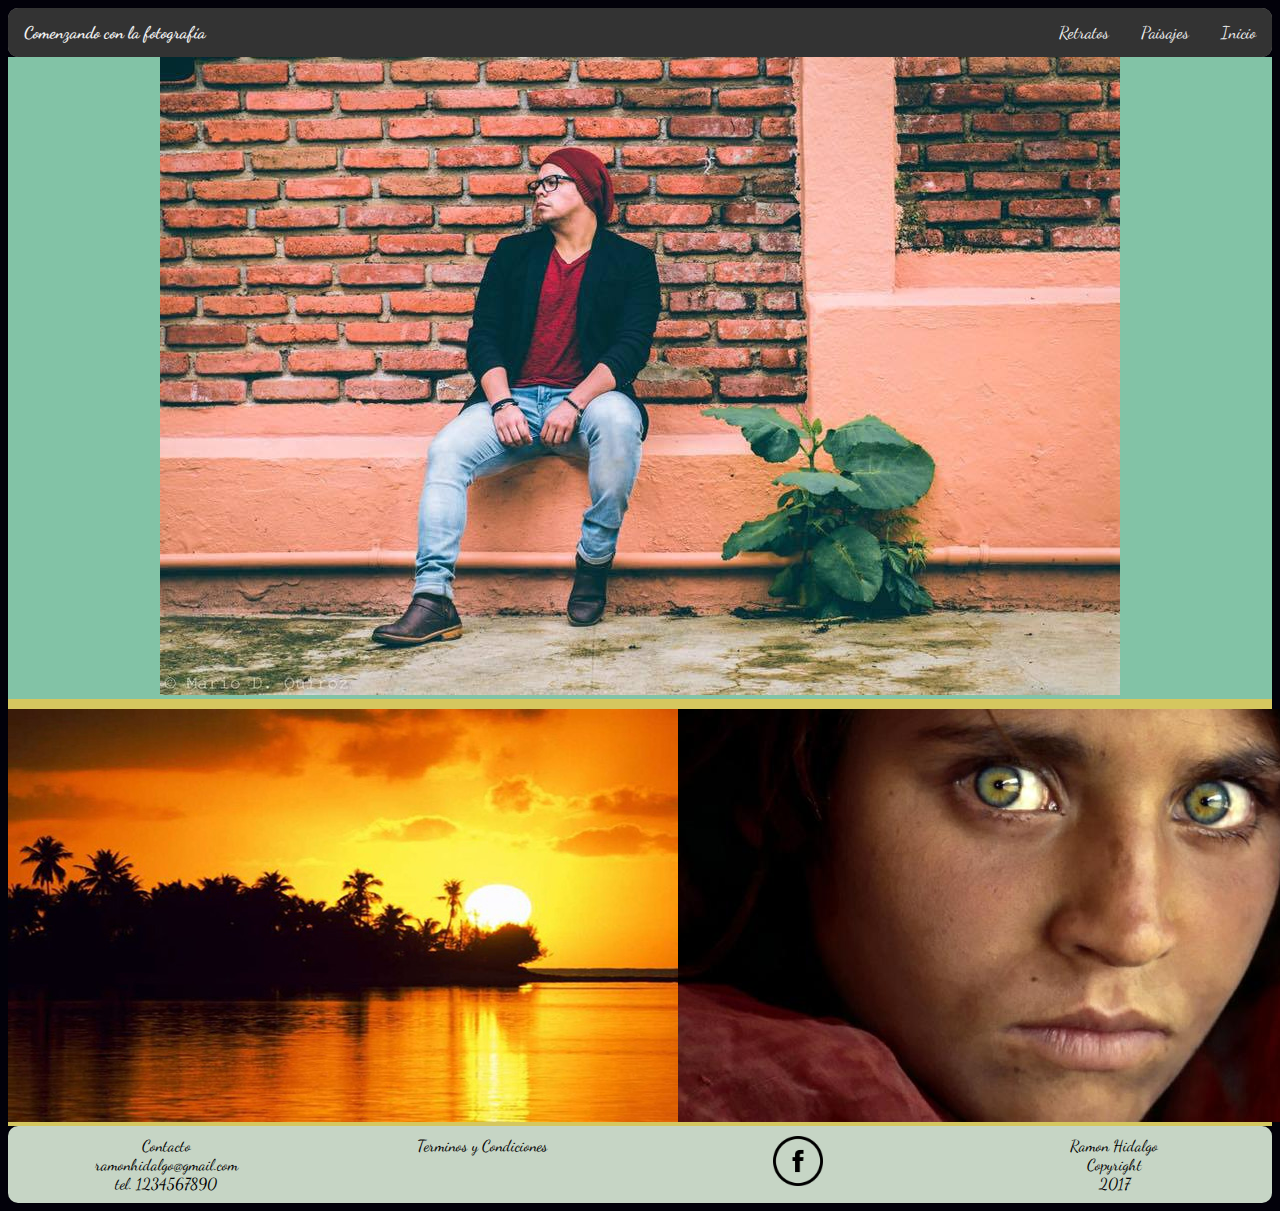
<file: index.html>
<!DOCTYPE html>
<html lang="en">
<head>
	<title>Comenzando con la fotografía</title>
<link href='https://fonts.googleapis.com/css?family=Dancing Script' rel='stylesheet'>
	<link rel="stylesheet" href="css/styles.css">
	<meta charset="utf-8">
	<meta name="viewport" content="width=device-width, initial-scale=1.0">
</head>
<script>
function myFunction() {
    var x = document.getElementById("myTopnav");
    if (x.className === "topnav") {
        x.className += " responsive";
    } else {
        x.className = "topnav";
    }
}
</script>
<body>
  <header>
    <div class="topnav" id="myTopnav">
    <b class="menu">Comenzando con la fotografía</b>
    <a href="index.html">Inicio</a>
    <a href="paisajes.html">Paisajes</a>
    <a href="retratos.html">Retratos</a>
    <a href="javascript:void(0);" style="font-size:15px;" class="icon" onclick="myFunction()">&#9776;</a>
  </div>
  </header>
<div class="container" role="main">
    <img src="images/img1.jpg" alt="imagen principal">

</div>
<div class="flex-container">
<div class="flex1"><a href="paisajes.html"><img id="transform1" src="images/img2.jpg" alt="imagen paisaje"></a></div>
<div class="flex2"><a href="retratos.html"><img id="transform2" src="images/img3.jpg" alt="imagen retratos"></a></div>
</div>
<footer>
  <section id=disponible>
  <div class="contenedor">
    <div>
      Contacto<br>
      ramonhidalgo@gmail.com<br>
      tel. 1234567890
    </div>
    <div>
      Terminos y Condiciones
    </div>
    <div>
      <img src="images/fb.png" style="max-width:50px">
    </div>
    <div>
      Ramon Hidalgo<br>
      Copyright<br>
      2017
    </div>
  </div>
</section>
</footer>

</body>
</html>
</file>
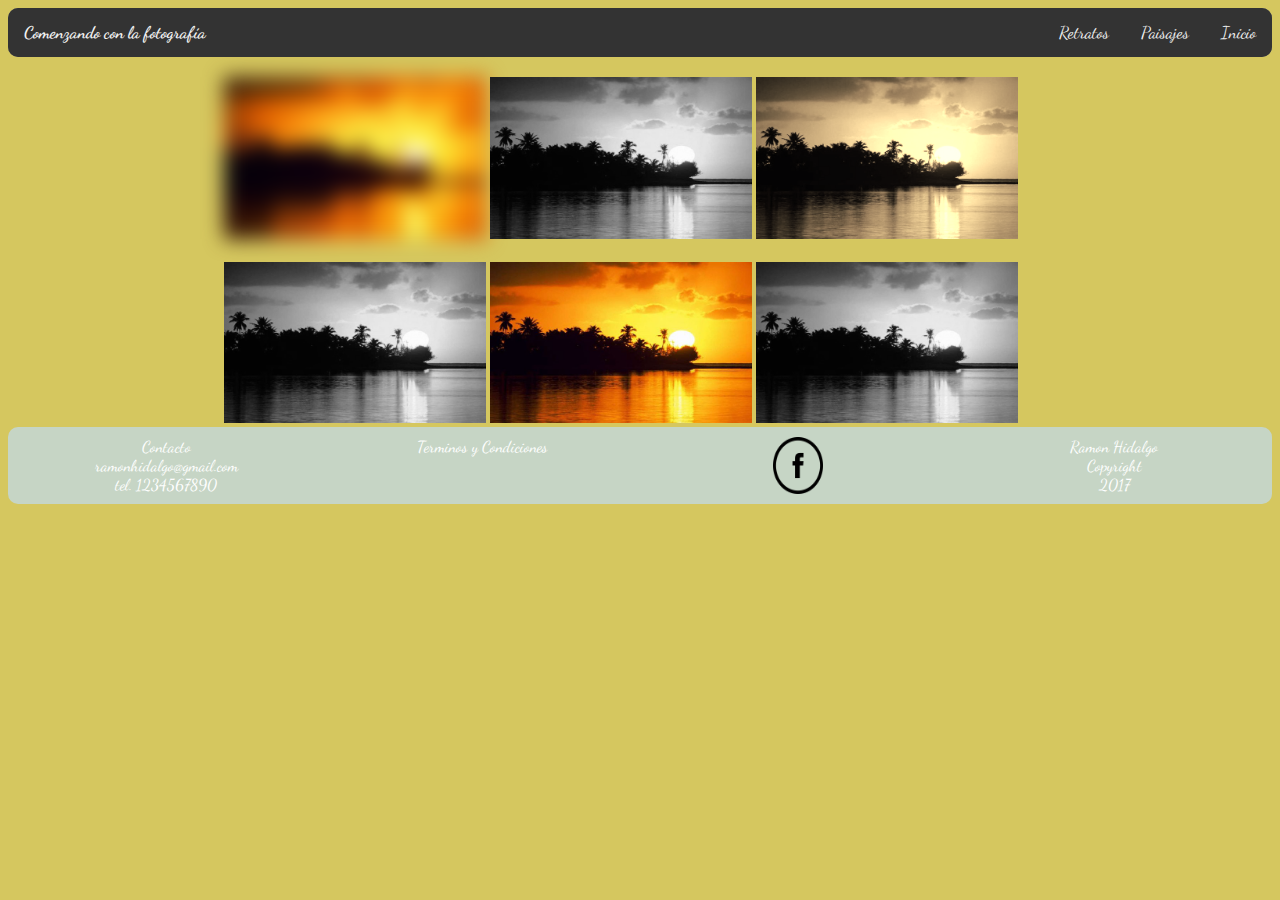
<file: paisajes.html>
<!DOCTYPE html>
<html lang="en">
<head>
	<title>Paisajes</title>
<link href='https://fonts.googleapis.com/css?family=Dancing Script' rel='stylesheet'>
	<link rel="stylesheet" href="css/paisajes.css">
	<meta charset="utf-8">
	<meta name="viewport" content="width=device-width, initial-scale=1.0">
</head>
<script>
function myFunction() {
    var x = document.getElementById("myTopnav");
    if (x.className === "topnav") {
        x.className += " responsive";
    } else {
        x.className = "topnav";
    }
}
</script>
<body>
  <header>
    <div class="topnav" id="myTopnav">
    <b class="menu">Comenzando con la fotografía</b>
    <a href="index.html">Inicio</a>
    <a href="paisajes.html">Paisajes</a>
    <a href="retratos.html">Retratos</a>
    <a href="javascript:void(0);" style="font-size:15px;" class="icon" onclick="myFunction()">&#9776;</a>
  </div>
  </header>
  <div class="wrapper">
    <div id="main">
      <img id="img1" src="images/img2.jpg" width="500px">
      <img id="img2" src="images/img2.jpg" width="500px">
      <img id="img3" src="images/img2.jpg" width="500px">
      <br>
      <br>
      <img id="img4" src="images/img2.jpg" width="500px">
      <img id="img5" src="images/img2.jpg" width="500px">
      <img id="img6" src="images/img2.jpg" width="500px">
    </div>
  </div>
  <footer>
    <section id=disponible>
    <div class="contenedor">
      <div>
        Contacto<br>
        ramonhidalgo@gmail.com<br>
        tel. 1234567890
      </div>
      <div>
        Terminos y Condiciones
      </div>
      <div>
        <img src="images/fb.png" style="max-width:50px">
      </div>
      <div>
        Ramon Hidalgo<br>
        Copyright<br>
        2017
      </div>
    </div>
  </section>
  </footer>
</body>
</html>
</file>
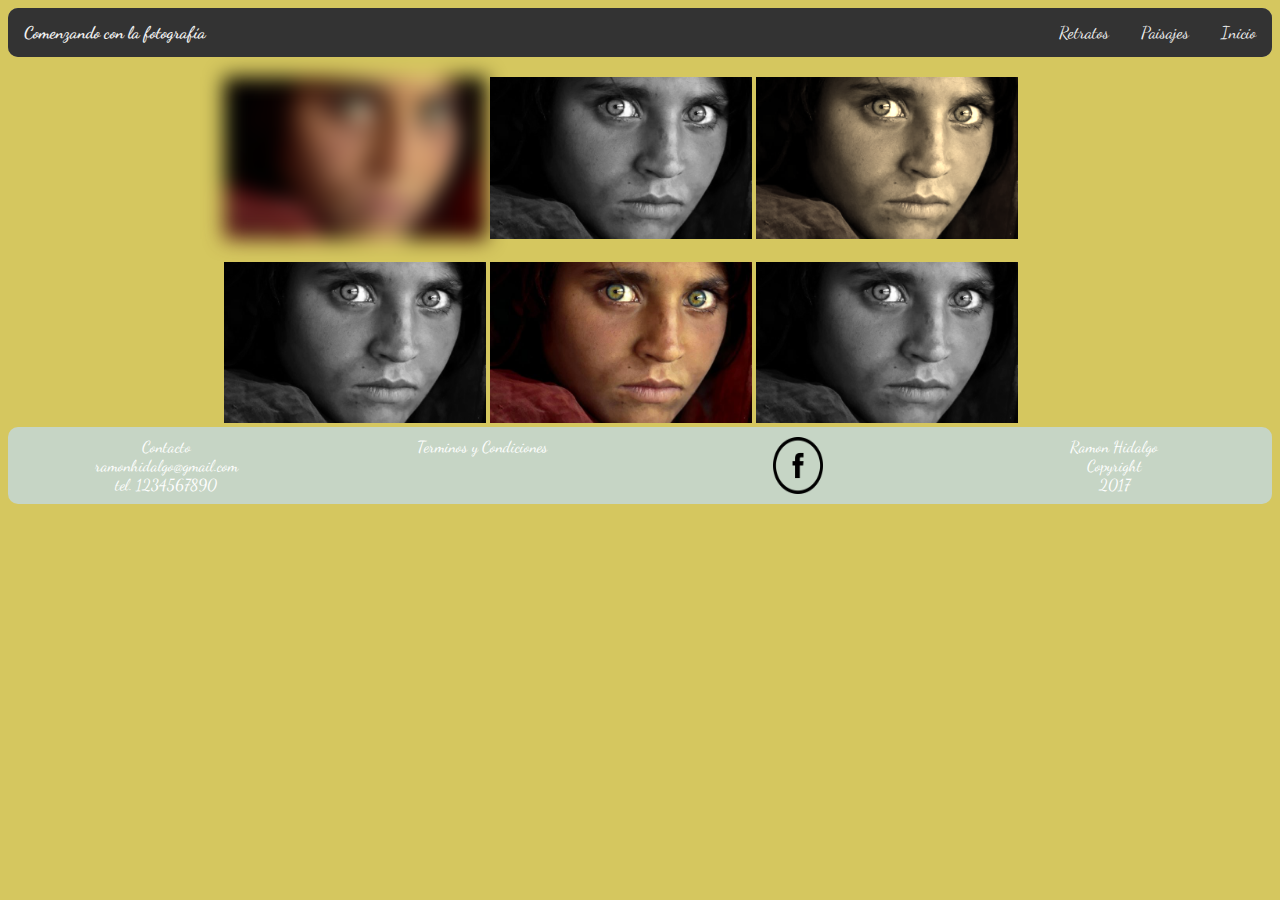
<file: retratos.html>
<!DOCTYPE html>
<html lang="en">
<head>
	<title>Retratos</title>
<link href='https://fonts.googleapis.com/css?family=Dancing Script' rel='stylesheet'>
	<link rel="stylesheet" href="css/paisajes.css">
	<meta charset="utf-8">
	<meta name="viewport" content="width=device-width, initial-scale=1.0">
</head>
<script>
function myFunction() {
    var x = document.getElementById("myTopnav");
    if (x.className === "topnav") {
        x.className += " responsive";
    } else {
        x.className = "topnav";
    }
}
</script>
<body>
  <header>
    <div class="topnav" id="myTopnav">
    <b class="menu">Comenzando con la fotografía</b>
    <a href="index.html">Inicio</a>
    <a href="paisajes.html">Paisajes</a>
    <a href="retratos.html">Retratos</a>
    <a href="javascript:void(0);" style="font-size:15px;" class="icon" onclick="myFunction()">&#9776;</a>
  </div>
  </header>
  <div class="wrapper">
    <div id="main">
      <img id="img1" src="images/img3.jpg" width="500px">
      <img id="img2" src="images/img3.jpg" width="500px">
      <img id="img3" src="images/img3.jpg" width="500px">
      <br>
      <br>
      <img id="img4" src="images/img3.jpg" width="500px">
      <img id="img5" src="images/img3.jpg" width="500px">
      <img id="img6" src="images/img3.jpg" width="500px">
    </div>
  </div>
  <footer>
    <section id=disponible>
    <div class="contenedor">
      <div>
        Contacto<br>
        ramonhidalgo@gmail.com<br>
        tel. 1234567890
      </div>
      <div>
        Terminos y Condiciones
      </div>
      <div>
        <img src="images/fb.png" style="max-width:50px">
      </div>
      <div>
        Ramon Hidalgo<br>
        Copyright<br>
        2017
      </div>
    </div>
  </section>
  </footer>
</body>
</html>
</file>
<file: css/styles.css>
body{
  background-color: #02010a;
  font-family: 'Dancing Script' !important;
}
header{
  background-color: gray;
  border-radius: 10px;
}
#transform1:hover{
	transform: rotate(10deg);
   box-shadow: 2px 2px 2px #000;
   border-width: 2px;
}
#transform2:hover{
	transform: translate(5px, 20px);

}
.container {
	margin: 0;
	padding: 0;
	width: 100%;
  background-color: #82c3a6;
  text-align: center;
}

.topnav {
    background-color: #333;
    overflow: hidden;
    border-radius: 10px;
}
.topnav b {
    float: left;
    display: block;
    color: #f2f2f2;
    text-align: center;
    padding: 14px 16px;
    text-decoration: none;
    font-size: 17px;
}
.topnav a {
    float: right;
    display: block;
    color: #f2f2f2;
    text-align: center;
    padding: 14px 16px;
    text-decoration: none;
    font-size: 17px;
}

.topnav a:hover {
    background-color: #ddd;
    color: black;
}

.topnav .icon {
    display: none;
}
@media screen and (max-width: 600px) {
  .topnav a:not(:first-child) {display: none;}
  .topnav a.icon {
    float: right;
    display: block;
  }
  img{
    width: 100%;
  }

}

@media screen and (max-width: 600px) {
  .topnav.responsive {position: relative;}
  .topnav.responsive .icon {
    position: absolute;
    right: 0;
    top: 0;
  }
  .topnav.responsive a {
    float: none;
    display: block;
    text-align: left;
  }

}
.flex-container{
  display: -webkit-flex;
  justify-content: space-around;
  background-color: #d5c75f;
}
.flex1{
  padding-top: 10px;
}
.flex2{
  padding-top: 10px;
}
#disponible .contenedor > div {
	text-align: center;
	padding: 10px;
	width: 25%;
  border-radius: 10px;
}
.contenedor {
	display: flex;
	flex-direction: row;
  border-radius: 10px;
}
#disponible {
	background-color: #C6d5c5;
  border-radius: 10px;
}
.city{
  float: left;
   margin: 10px;
   padding: 10px;
   max-width: 300px;
   height: 300px;
   border: 1px solid black;
}
#paisajes{
  background-color: yellow;
}
</file>
<file: css/paisajes.css>
body{
  background-color:#d5c75f;
  color:white;
  font-family: 'Dancing Script' !important;
}
header{
  background-color: gray;
  border-radius: 10px;
}
.topnav {
    background-color: #333;
    overflow: hidden;
    border-radius: 10px;
}
.topnav b {
    float: left;
    display: block;
    color: #f2f2f2;
    text-align: center;
    padding: 14px 16px;
    text-decoration: none;
    font-size: 17px;
}
.topnav a {
    float: right;
    display: block;
    color: #f2f2f2;
    text-align: center;
    padding: 14px 16px;
    text-decoration: none;
    font-size: 17px;
}

.topnav a:hover {
    background-color: #ddd;
    color: black;
}

.topnav .icon {
    display: none;
}
.wrapper {overflow: auto;}

#main {margin-left: 0px; padding-top: 20px;}

@media screen and (min-width: 480px) {
    #leftsidebar {width: 200px; float: left;}
    #main {margin-left: 216px;}
    img{
      width: 25%;
      height:100%;
    }
}
@media screen and (max-width: 600px) {
  .topnav a:not(:first-child) {display: none;}
  .topnav a.icon {
    float: right;
    display: block;
  }
  img{
    width: 100%;
    height:100%;
    
  }
}
  #disponible .contenedor > div {
  	text-align: center;
  	padding: 10px;
  	width: 25%;
    border-radius: 10px;
  }
  .contenedor {
  	display: flex;
  	flex-direction: row;
    border-radius: 10px;
  }
  #disponible {
  	background-color: #C6d5c5;
    border-radius: 10px;
  }
  #img1{
    filter: blur(10px);
  }
  #img2{
    filter: grayscale(100%);
  }
  #img4{
      filter: grayscale(100%);
  }
  #img6{
      filter: grayscale(100%);
  }
  #img3{
    filter:sepia(90%);
  }
</file>
